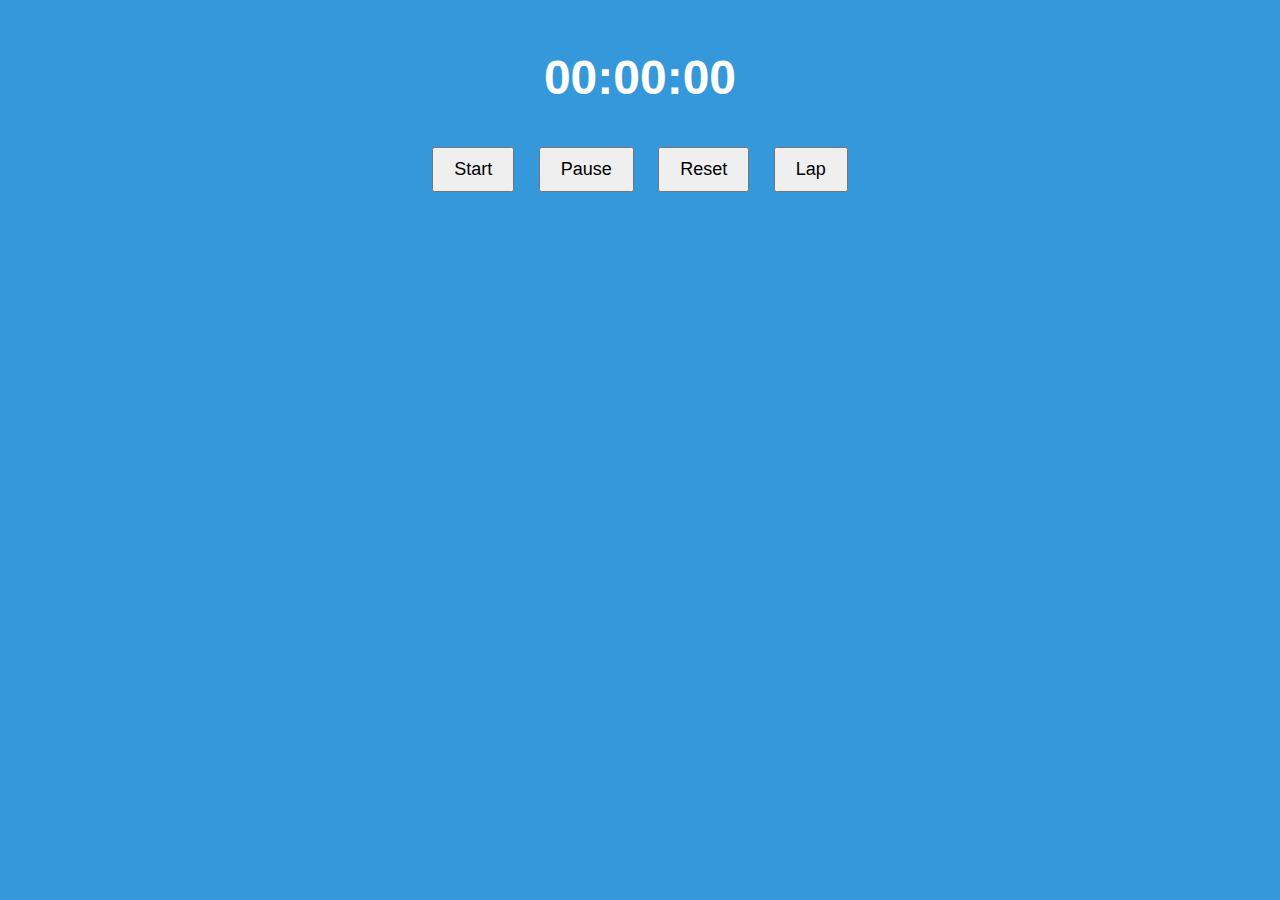
<file: tash 2/index.html>
<!DOCTYPE html>
<html>
<head>
  <title>Stopwatch</title>
  <link rel="stylesheet" href="style.css">
</head>
<body>
  <div class="stopwatch">
    <h1 id="display">00:00:00</h1>
    <button id="start">Start</button>
    <button id="pause">Pause</button>
    <button id="reset">Reset</button>
    <button id="lap">Lap</button>
  </div>

  <script>
    let startTime;
    let elapsedTime = 0;
    let timerInterval;

    function startTimer() {
      startTime = Date.now() - elapsedTime;
      timerInterval = setInterval(updateTimer, 10);
    }

    function pauseTimer() {
      clearInterval(timerInterval);
    }

    function resetTimer() {
      clearInterval(timerInterval);
      elapsedTime = 0;
      updateTimer();
    }

    function lapTime() {
      const formattedTime = formatTime(elapsedTime);
      const lapTimeDisplay = document.createElement("p");
      lapTimeDisplay.textContent = "Lap: " + formattedTime;
      document.body.appendChild(lapTimeDisplay);
    }

    function updateTimer() {
      const currentTime = Date.now();
      elapsedTime = currentTime - startTime;
      const formattedTime = formatTime(elapsedTime);
      document.getElementById("display").textContent = formattedTime;
    }

    function formatTime(time) {
      const milliseconds = Math.floor((time % 1000) / 10);
      const seconds = Math.floor((time / 1000) % 60);
      const minutes = Math.floor((time / (1000 * 60)) % 60);
      const hours = Math.floor((time / (1000 * 60 * 60)) % 24);

      return (
        pad(hours) + ":" +
        pad(minutes) + ":" +
        pad(seconds) + "." +
        pad(milliseconds)
      );
    }

    function pad(value) {
      return String(value).padStart(2, "0");
    }

    document.getElementById("start").addEventListener("click", startTimer);
    document.getElementById("pause").addEventListener("click", pauseTimer);
    document.getElementById("reset").addEventListener("click", resetTimer);
    document.getElementById("lap").addEventListener("click", lapTime);
  </script>
</body>
</html>
</file>
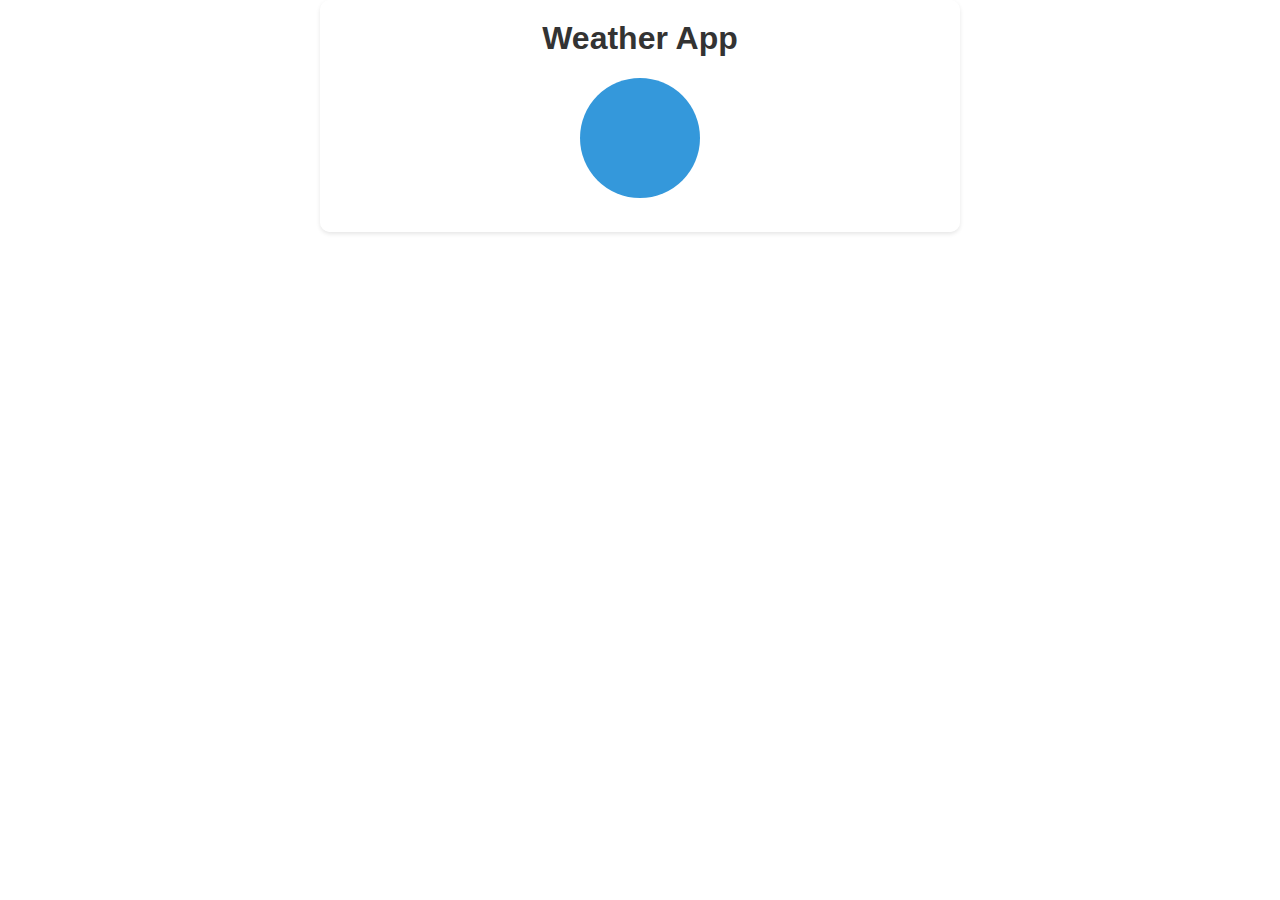
<file: Task 4/index.html>
<!DOCTYPE html>
<html>
<head>
  <title>Weather App</title>
  <link rel="stylesheet" href="style.css">
</head>
<body>
  <div class="container">
    <h1>Weather App</h1>
    <div class="weather-info">
      <div class="weather-icon"></div>
      <div class="temperature"></div>
      <div class="condition"></div>
    </div>
  </div>

  <script>
    const apiKey = 'c1ea0e92ebce811a0bf78cc168ad351e'; 
    function fetchWeatherData(location) {
      const apiUrl = `https://api.weatherapi.com/v1/current.json?key=${apiKey}&q=${location}`;

      fetch(apiUrl)
        .then(response => response.json())
        .then(data => {
          const weatherIcon = document.querySelector('.weather-icon');
          const temperature = document.querySelector('.temperature');
          const condition = document.querySelector('.condition');

          weatherIcon.style.backgroundImage = `url(${data.current.condition.icon})`;
          temperature.textContent = `${data.current.temp_c}°C`;
          condition.textContent = data.current.condition.text;
        })
        .catch(error => {
          console.error('Error:', error);
        });
    }

    // Call the fetchWeatherData function with user's location or a user-inputted location
    fetchWeatherData('London');

    // Add an event listener to the document for clicks
    document.addEventListener('click', function() {
      // Prompt the user to enter a location
      const userLocation = prompt('Enter a location to get the weather:');
      
      // Check if the user entered a location and fetch its weather
      if (userLocation) {
        fetchWeatherData(userLocation);
      }
    });
  </script>
</body>
</html>
</file>
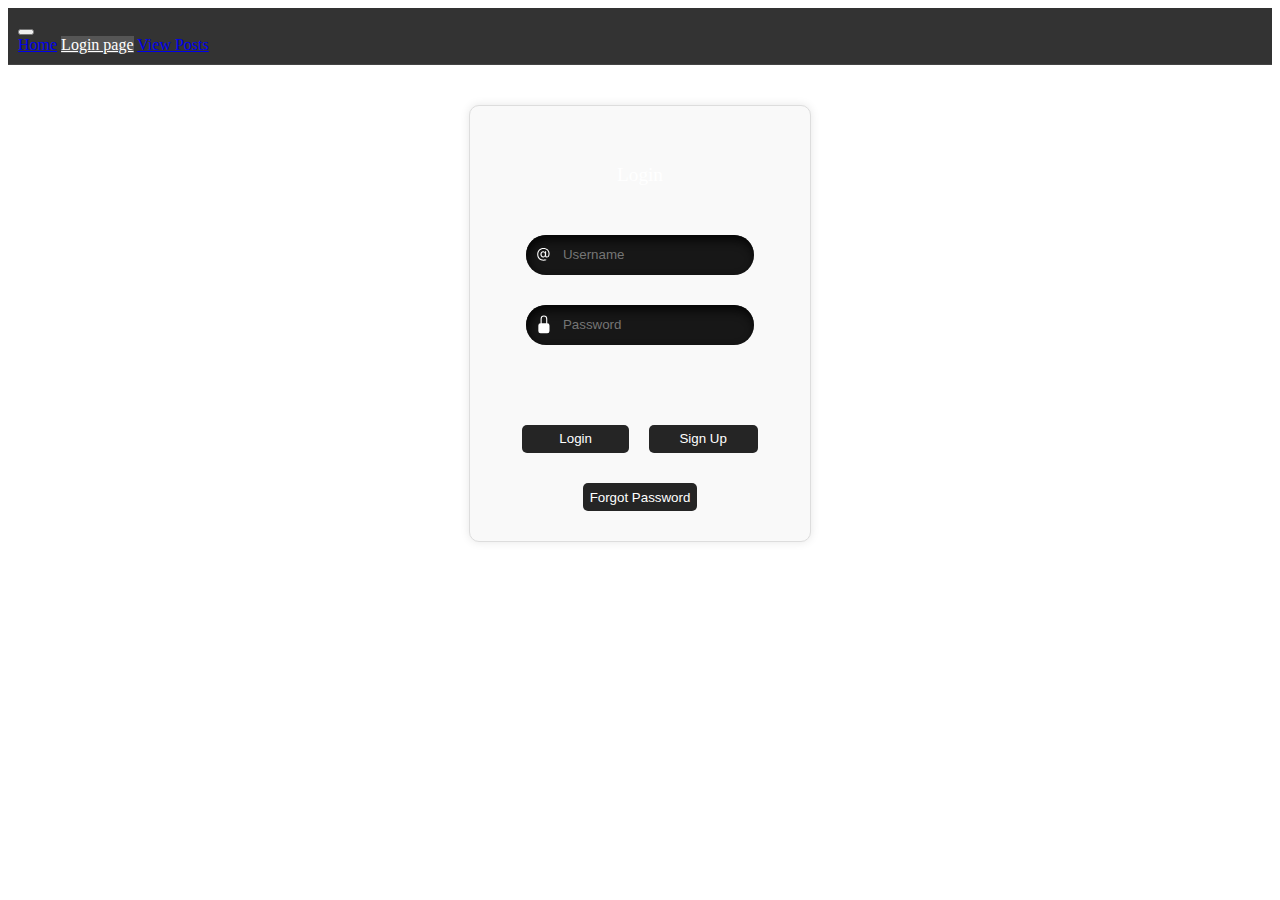
<file: Task 1/login.html>
<!doctype html>
<html lang="en">
  <head>
    <meta charset="utf-8">
    <meta name="viewport" content="width=device-width, initial-scale=1">
    <link href="https://cdn.jsdelivr.net/npm/bootstrap@5.0.2/dist/css/bootstrap.min.css" rel="stylesheet" integrity="sha384-EVSTQN3/azprG1Anm3QDgpJLIm9Nao0Yz1ztcQTwFspd3yD65VohhpuuCOmLASjC" crossorigin="anonymous">
	<link rel="stylesheet" href="style.css">
    <title>Blog</title>
	<style>
	  </style>
  </head>
  <body>
	<header>
		<nav class="navbar navbar-expand-lg navbar-light bg-light">
			<div class="container-fluid">
			  <button class="navbar-toggler" type="button" data-bs-toggle="collapse" data-bs-target="#navbarNavAltMarkup" aria-controls="navbarNavAltMarkup" aria-expanded="false" aria-label="Toggle navigation">
				<span class="navbar-toggler-icon"></span>
			  </button>
			  <div class="collapse navbar-collapse" id="navbarNavAltMarkup">
				<div class="navbar-nav">
				  <a class="nav-link" aria-current="page" href="./index.html">Home</a>
				  <a class="nav-link active" href="./login.html">Login page</a>
				  <a class="nav-link" href="./post.html">View Posts</a>
				</div>
			  </div>
			</div>
		  </nav>
	</header>
<form class="form">
    <p id="heading">Login</p>
    <div class="field">
    <svg class="input-icon" xmlns="http://www.w3.org/2000/svg" width="16" height="16" fill="currentColor" viewBox="0 0 16 16">
    <path d="M13.106 7.222c0-2.967-2.249-5.032-5.482-5.032-3.35 0-5.646 2.318-5.646 5.702 0 3.493 2.235 5.708 5.762 5.708.862 0 1.689-.123 2.304-.335v-.862c-.43.199-1.354.328-2.29.328-2.926 0-4.813-1.88-4.813-4.798 0-2.844 1.921-4.881 4.594-4.881 2.735 0 4.608 1.688 4.608 4.156 0 1.682-.554 2.769-1.416 2.769-.492 0-.772-.28-.772-.76V5.206H8.923v.834h-.11c-.266-.595-.881-.964-1.6-.964-1.4 0-2.378 1.162-2.378 2.823 0 1.737.957 2.906 2.379 2.906.8 0 1.415-.39 1.709-1.087h.11c.081.67.703 1.148 1.503 1.148 1.572 0 2.57-1.415 2.57-3.643zm-7.177.704c0-1.197.54-1.907 1.456-1.907.93 0 1.524.738 1.524 1.907S8.308 9.84 7.371 9.84c-.895 0-1.442-.725-1.442-1.914z"></path>
    </svg>
      <input autocomplete="off" placeholder="Username" class="input-field" type="text">
    </div>
    <div class="field">
    <svg class="input-icon" xmlns="http://www.w3.org/2000/svg" width="16" height="16" fill="currentColor" viewBox="0 0 16 16">
    <path d="M8 1a2 2 0 0 1 2 2v4H6V3a2 2 0 0 1 2-2zm3 6V3a3 3 0 0 0-6 0v4a2 2 0 0 0-2 2v5a2 2 0 0 0 2 2h6a2 2 0 0 0 2-2V9a2 2 0 0 0-2-2z"></path>
    </svg>
      <input placeholder="Password" class="input-field" type="password">
    </div>
    <div class="btn">
    <button class="button1">&nbsp;&nbsp;&nbsp;&nbsp;&nbsp;&nbsp;Login&nbsp;&nbsp;&nbsp;&nbsp;&nbsp;&nbsp;</button>
    <button class="button2">Sign Up</button>
    </div>
    <button class="button3">Forgot Password</button>
</form>
    <script src="https://cdn.jsdelivr.net/npm/bootstrap@5.0.2/dist/js/bootstrap.bundle.min.js" integrity="sha384-MrcW6ZMFYlzcLA8Nl+NtUVF0sA7MsXsP1UyJoMp4YLEuNSfAP+JcXn/tWtIaxVXM" crossorigin="anonymous"></script>
  </body>
</html>
</file>
<file: tash 2/style.css>
body {
    margin: 0;
    padding: 0;
    font-family: 'Arial', sans-serif;
    background-color: #3498db;
    color: #fff;
  }

  .stopwatch {
    text-align: center;
    margin-top: 50px;
  }
  .stopwatch h1 {
    font-size: 48px;
  }
  .stopwatch button {
    margin: 10px;
    padding: 10px 20px;
    font-size: 18px;
  }
</file>
<file: Task 4/style.css>
body {
    font-family: Arial, sans-serif;
    background: url('https://your-background-image-url.jpg') center/cover no-repeat; /* Replace with your background image URL */
    margin: 0;
    padding: 0;
    color: #fff;
  }
  
  .container {
    max-width: 600px;
    margin: 0 auto;
    padding: 20px;
    background-color: rgba(255, 255, 255, 0.8); /* Semi-transparent white background */
    box-shadow: 0 2px 4px rgba(0, 0, 0, 0.1);
    border-radius: 10px; /* Rounded corners */
  }
  
  h1 {
    text-align: center;
    margin-top: 0;
    color: #333; /* Dark text color */
  }
  
  .weather-info {
    text-align: center;
    margin-top: 20px;
  }
  
  .weather-icon {
    display: inline-block;
    width: 100px;
    height: 100px;
    background-size: cover;
    border-radius: 50%; /* Circular shape */
    margin: 0 auto;
    background-color: #3498db; /* Blue background color */
    padding: 10px; /* Padding to create a border effect */
  }
  
  .temperature {
    font-size: 48px;
    font-weight: bold;
    margin-top: 10px;
    color: #333;
  }
  
  .condition {
    font-size: 24px;
    margin-top: 10px;
    color: #333;
  }
</file>
<file: Task 1/style.css>
.form {
    display: flex;
    flex-direction: column;
    gap: 10px;
    padding-left: 2em;
    padding-right: 2em;
    padding-bottom: 0.4em;
    background-color: #171717;
    border-radius: 25px;
    transition: .4s ease-in-out;
  }
  
  .form:hover {
    transform: scale(1.05);
    border: 1px solid black;
  }
  
  #heading {
    text-align: center;
    margin: 2em;
    color: rgb(255, 255, 255);
    font-size: 1.2em;
  }
  
  .field {
    display: flex;
    align-items: center;
    justify-content: center;
    gap: 0.5em;
    border-radius: 25px;
    padding: 0.6em;
    border: none;
    outline: none;
    color: white;
    background-color: #171717;
    box-shadow: inset 2px 5px 10px rgb(5, 5, 5);
  }
  
  .input-icon {
    height: 1.3em;
    width: 1.3em;
    fill: white;
  }
  
  .input-field {
    background: none;
    border: none;
    outline: none;
    width: 100%;
    color: #d3d3d3;
  }
  
  .form .btn {
    display: flex;
    justify-content: center;
    flex-direction: row;
    margin-top: 2.5em;
  }
  
  .button1 {
    padding: 0.5em;
    padding-left: 1.1em;
    padding-right: 1.1em;
    border-radius: 5px;
    margin-right: 0.5em;
    border: none;
    outline: none;
    transition: .4s ease-in-out;
    background-color: #252525;
    color: white;
  }
  
  .button1:hover {
    background-color: black;
    color: white;
  }
  
  .button2 {
    padding: 0.5em;
    padding-left: 2.3em;
    padding-right: 2.3em;
    border-radius: 5px;
    border: none;
    outline: none;
    transition: .4s ease-in-out;
    background-color: #252525;
    color: white;
  }
  
  .button2:hover {
    background-color: black;
    color: white;
  }
  
  .button3 {
    margin-bottom: 3em;
    padding: 0.5em;
    border-radius: 5px;
    border: none;
    outline: none;
    transition: .4s ease-in-out;
    background-color: #252525;
    color: white;
  }
  
  .button3:hover {
    background-color: red;
    color: white;
  }

  .navbar {
    background-color: #333;
    padding: 10px;
    border-bottom: 1px solid #444;
  }
  
  .nav-link:hover {
    background-color: #444;
    color: #fff;
  }
  
  .nav-link.active {
    background-color: #555;
    color: #fff;
  }

  .form {
    max-width: 300px;
    margin: 40px auto;
    padding: 20px;
    background-color: #f9f9f9;
    border: 1px solid #ddd;
    border-radius: 10px;
    box-shadow: 0 0 10px rgba(0, 0, 0, 0.1);
    display: flex;
    flex-direction: column;
    align-items: center;
  }
  .field {
    margin-bottom: 20px;
  }
  
  .btn {
    display: flex;
    justify-content: center;
  }
  
  .button1, .button2, .button3 {
    margin: 10px;
  }
</file>
